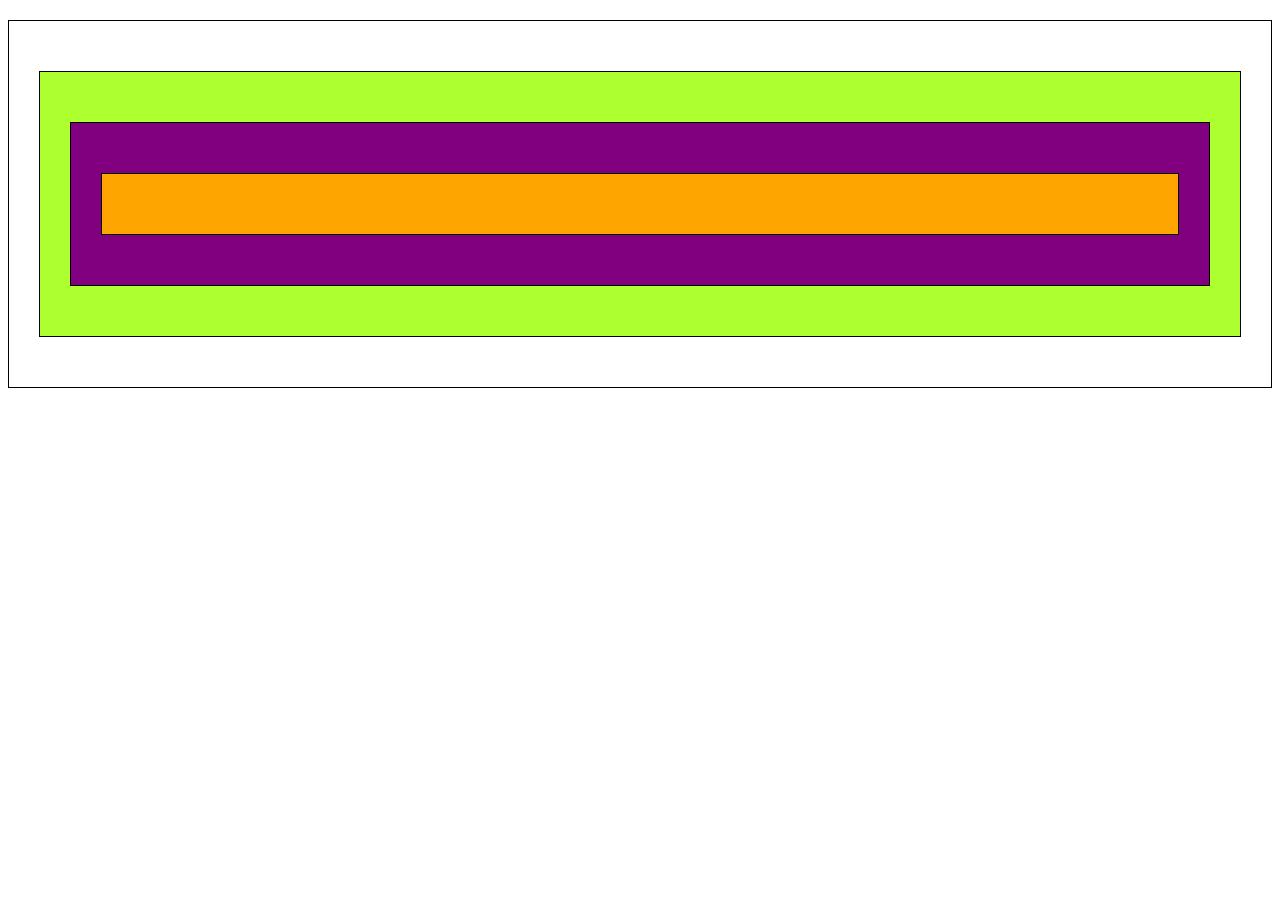
<file: pages/positionnement1.html>
<!DOCTYPE html>
<html lang="fr">
<head>
    <meta charset="UTF-8">
    <meta http-equiv="X-UA-Compatible" content="IE=edge">
    <meta name="viewport" content="width=device-width, initial-scale=1.0">
    <title>Positionnement</title>
    <link rel="stylesheet" href="../assets/style/general1.css">
</head>
<body>
    <div id="R" class="a">
        <div id="R" class="b">
            <div id="R" class="c">
                <div id="R" class="d">
                </div>
            </div>
        </div>
    </div>
</body>
</html>
</file>
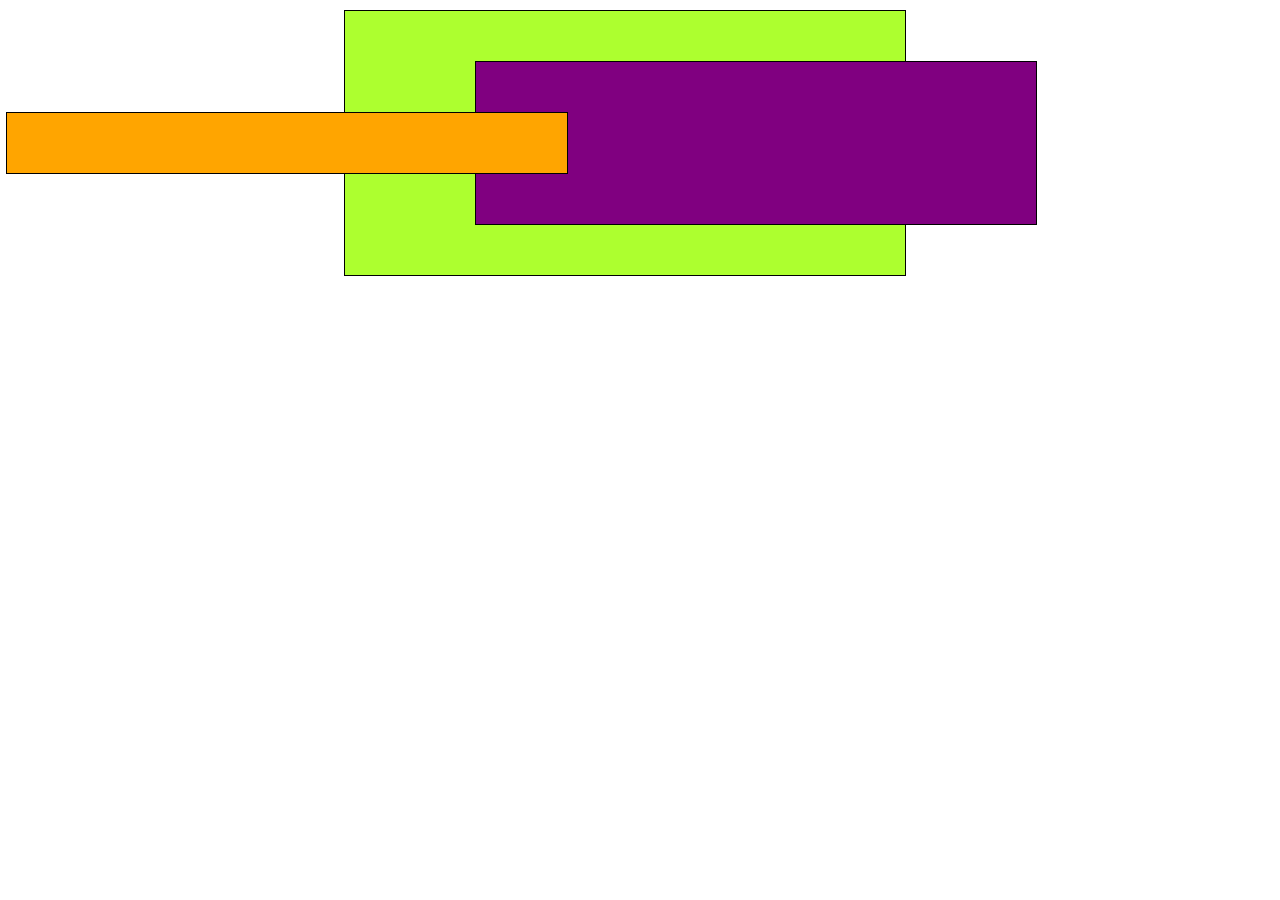
<file: pages/positionnement2.html>
<!DOCTYPE html>
<html lang="fr">
<head>
    <meta charset="UTF-8">
    <meta http-equiv="X-UA-Compatible" content="IE=edge">
    <meta name="viewport" content="width=device-width, initial-scale=1.0">
    <title>Positionnement2</title>
    <link rel="stylesheet" href="../assets/style/general2.css">
</head>
<body>
    <div id="R" class="b">
        <div id="R" class="c">
            <div id="R" class="d">
            </div>
        </div>
    </div>
</body>
</html>
</file>
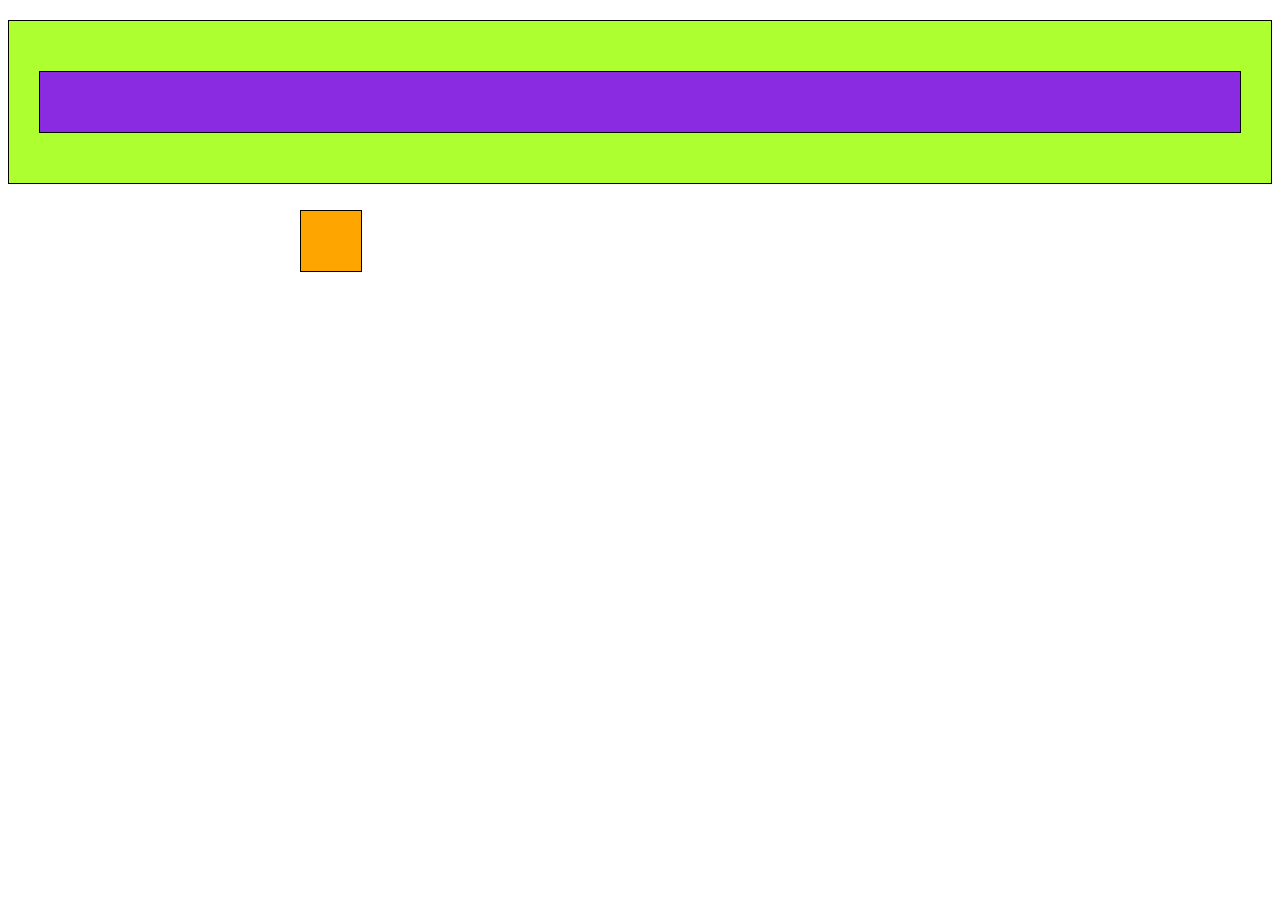
<file: pages/positionnement3.html>
<!DOCTYPE html>
<html lang="fr">
<head>
    <meta charset="UTF-8">
    <meta http-equiv="X-UA-Compatible" content="IE=edge">
    <meta name="viewport" content="width=device-width, initial-scale=1.0">
    <title>Positionnement3</title>
    <link rel="stylesheet" href="../assets/style/general3.css">
</head>
<body>
    <div id="R" class="b">
        <div id="R" class="c">
            <div id="R" class="d">
            </div>
        </div>
    </div>
</body>
</html>
</file>
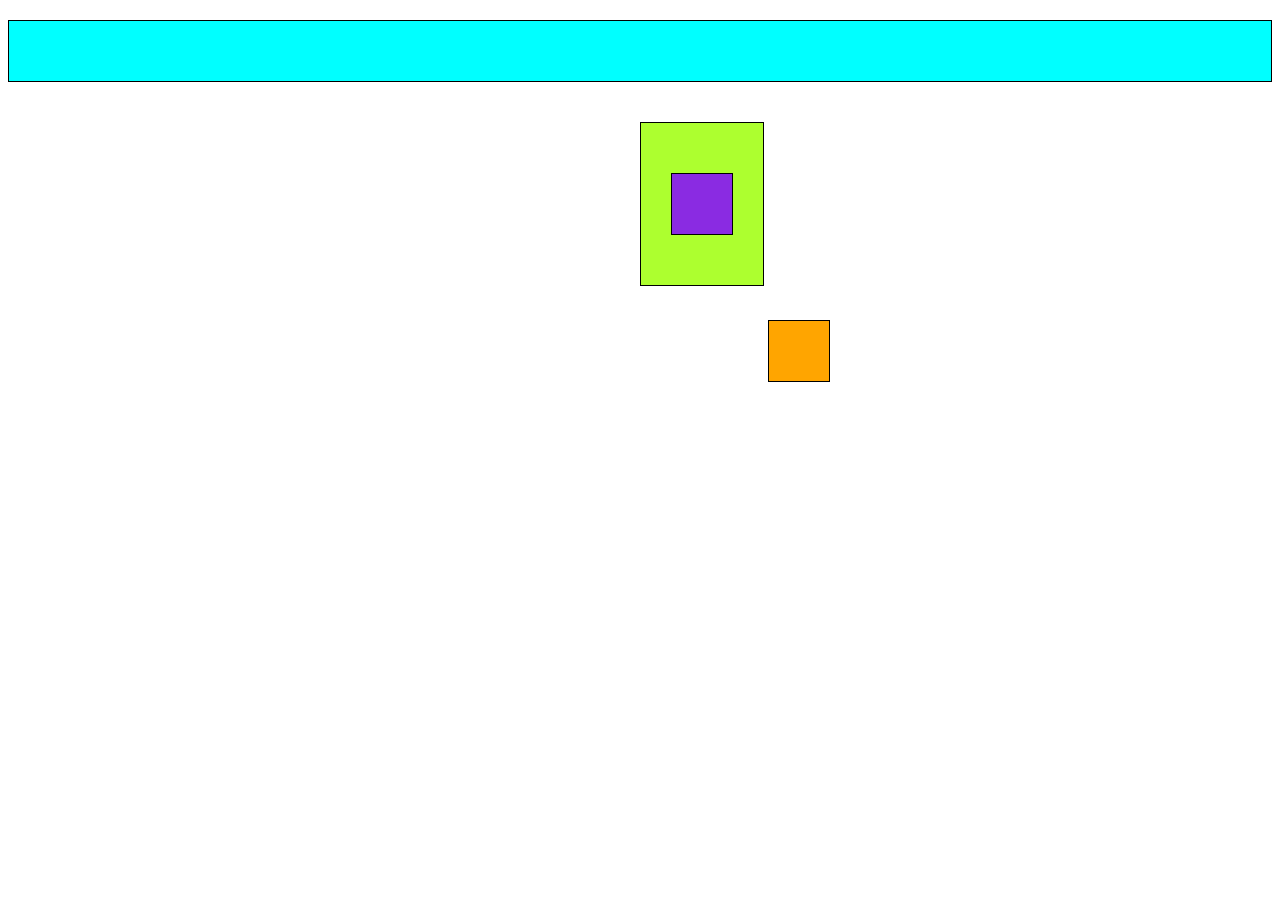
<file: pages/positionnement4.html>
<!DOCTYPE html>
<html lang="fr">
<head>
    <meta charset="UTF-8">
    <meta http-equiv="X-UA-Compatible" content="IE=edge">
    <meta name="viewport" content="width=device-width, initial-scale=1.0">
    <title>Positionnement4</title>
    <link rel="stylesheet" href="../assets/style/general4.css">
</head>
<body>
    <div id="R" class="a">
    </div>
        <div>
            <div id="R" class="b">
                <div id="R" class="c">
                </div>
            </div>
        </div>
    <div id="R" class="d">
    </div>
</body>
</html>
</file>
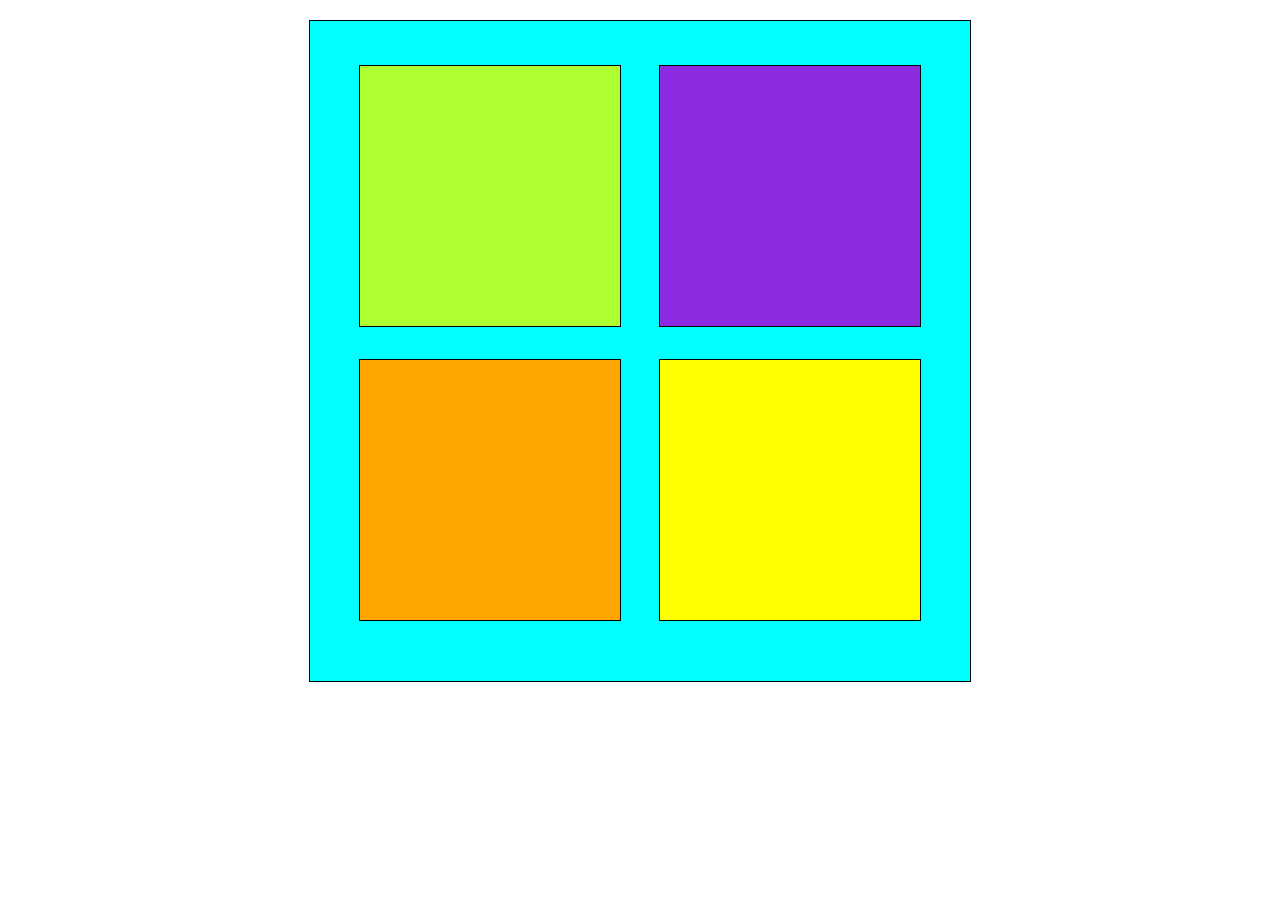
<file: pages/positionnement5-2.html>
<!DOCTYPE html>
<html lang="fr">
<head>
    <meta charset="UTF-8">
    <meta http-equiv="X-UA-Compatible" content="IE=edge">
    <meta name="viewport" content="width=device-width, initial-scale=1.0">
    <title>Positionnement5-2</title>
    <link rel="stylesheet" href="../assets/style/general5-2.css">
</head>
<body>
    <div id="R" class="a">
            <div id="R" class="b">
            </div>
            <div id="R" class="c">
            </div>
            <div id="R" class="d">
            </div>            
            <div id="R" class="e">
            </div>
    </div>
</body>
</html>
</file>
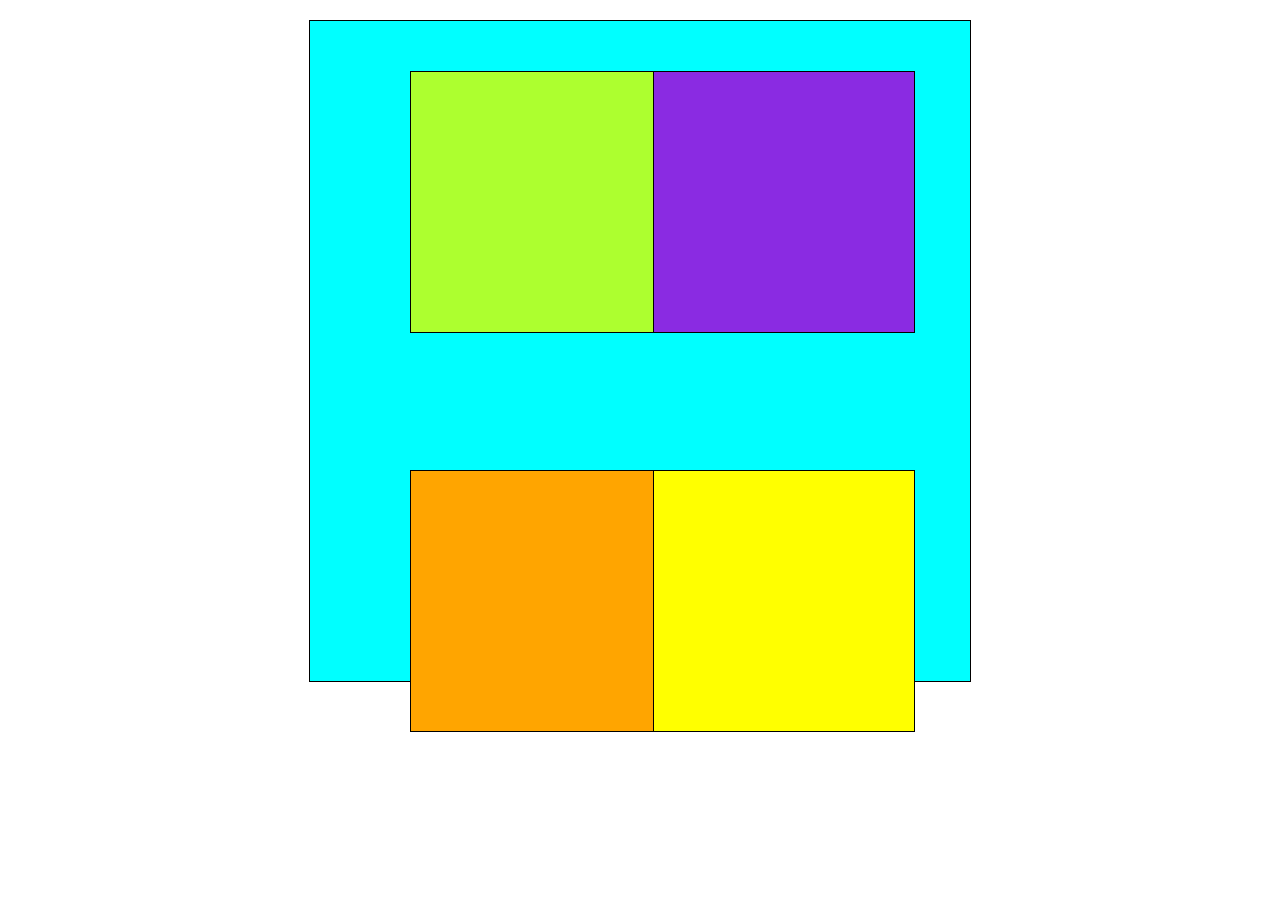
<file: pages/positionnement5.html>
<!DOCTYPE html>
<html lang="fr">
<head>
    <meta charset="UTF-8">
    <meta http-equiv="X-UA-Compatible" content="IE=edge">
    <meta name="viewport" content="width=device-width, initial-scale=1.0">
    <title>Positionnement5</title>
    <link rel="stylesheet" href="../assets/style/general5.css">
</head>
<body>
    <div id="R" class="a">
            <div id="R" class="b">
            </div>
            <div id="R" class="c">
            </div>
            <div id="R" class="d">
            </div>            
            <div id="R" class="e">
            </div>
    </div>
</body>
</html>
</file>
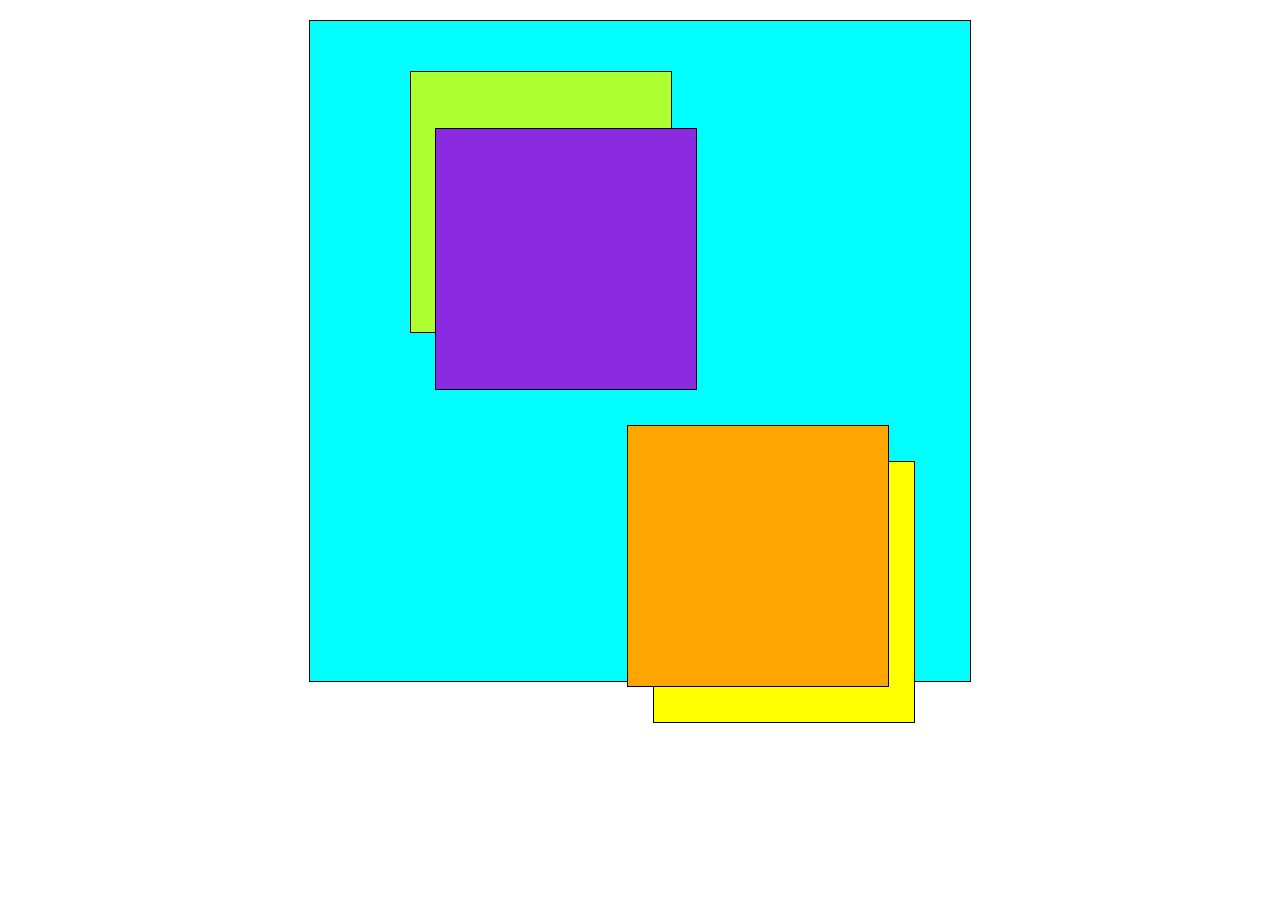
<file: pages/positionnement6.html>
<!DOCTYPE html>
<html lang="fr">
<head>
    <meta charset="UTF-8">
    <meta http-equiv="X-UA-Compatible" content="IE=edge">
    <meta name="viewport" content="width=device-width, initial-scale=1.0">
    <title>Positionnement6</title>
    <link rel="stylesheet" href="../assets/style/general6.css">
</head>
<body>
    <div id="R" class="a">
            <div id="R" class="b">
            </div>
            <div id="R" class="c">
            </div>
            <div id="R" class="d">
            </div>            
            <div id="R" class="e">
            </div>
    </div>
</body>
</html>
</file>
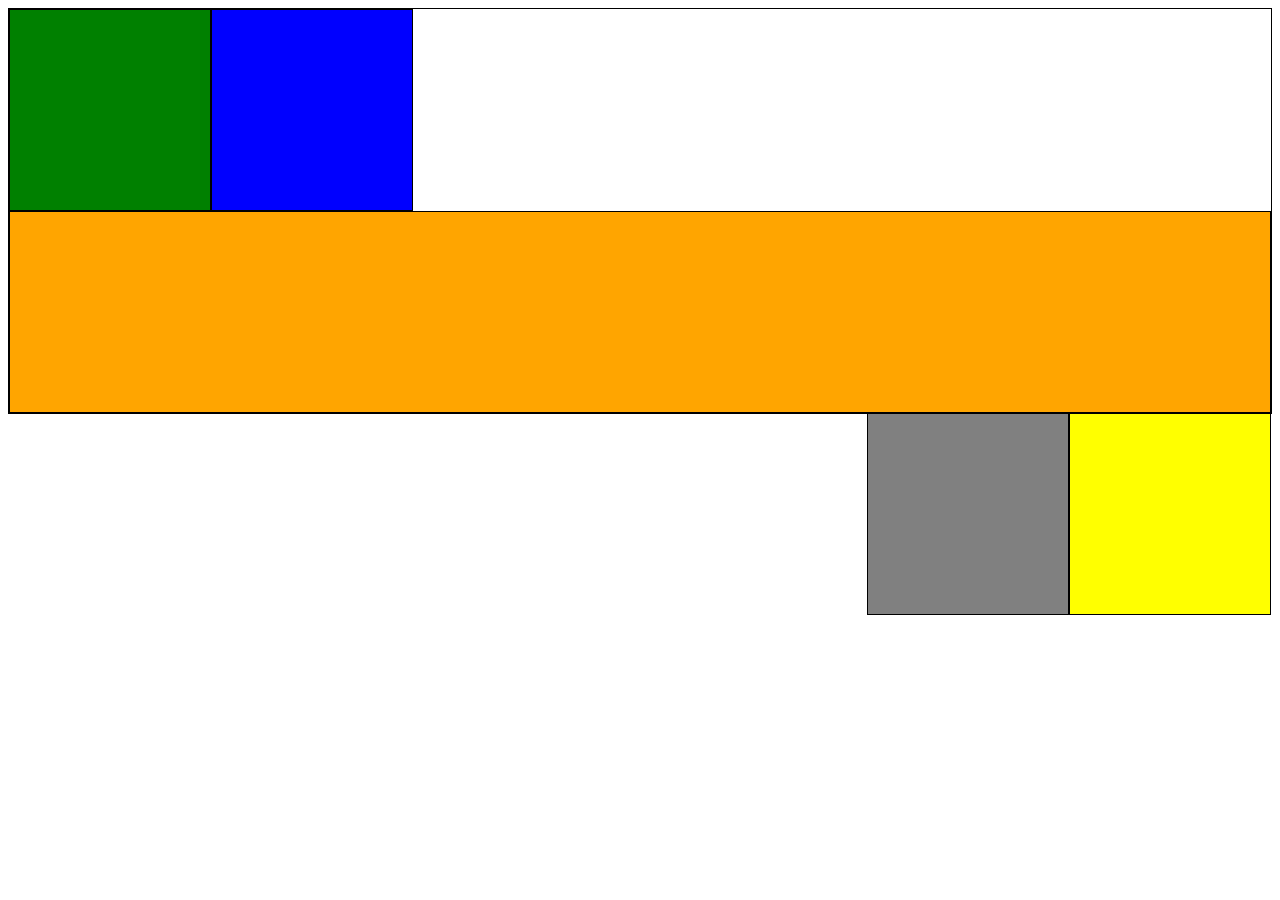
<file: pages/positionnement7.html>
<!DOCTYPE html>
<html lang="fr">
<head>
    <meta charset="UTF-8">
    <meta http-equiv="X-UA-Compatible" content="IE=edge">
    <meta name="viewport" content="width=device-width, initial-scale=1.0">
    <title>Positionnement7</title>
    <link rel="stylesheet" href="../assets/style/general7.css">
</head>
<body>
    <div id="R" class="t">
        <div>  
            <div id="R" class="a"></div>
            <div id="R" class="b"></div>
        </div> 
        <div id="R" class="c"></div>
        <div>
            <div id="R" class="d"></div>   

            <div id="R" class="e"></div>
        </div>
    </div>
</body>
</html>
</file>
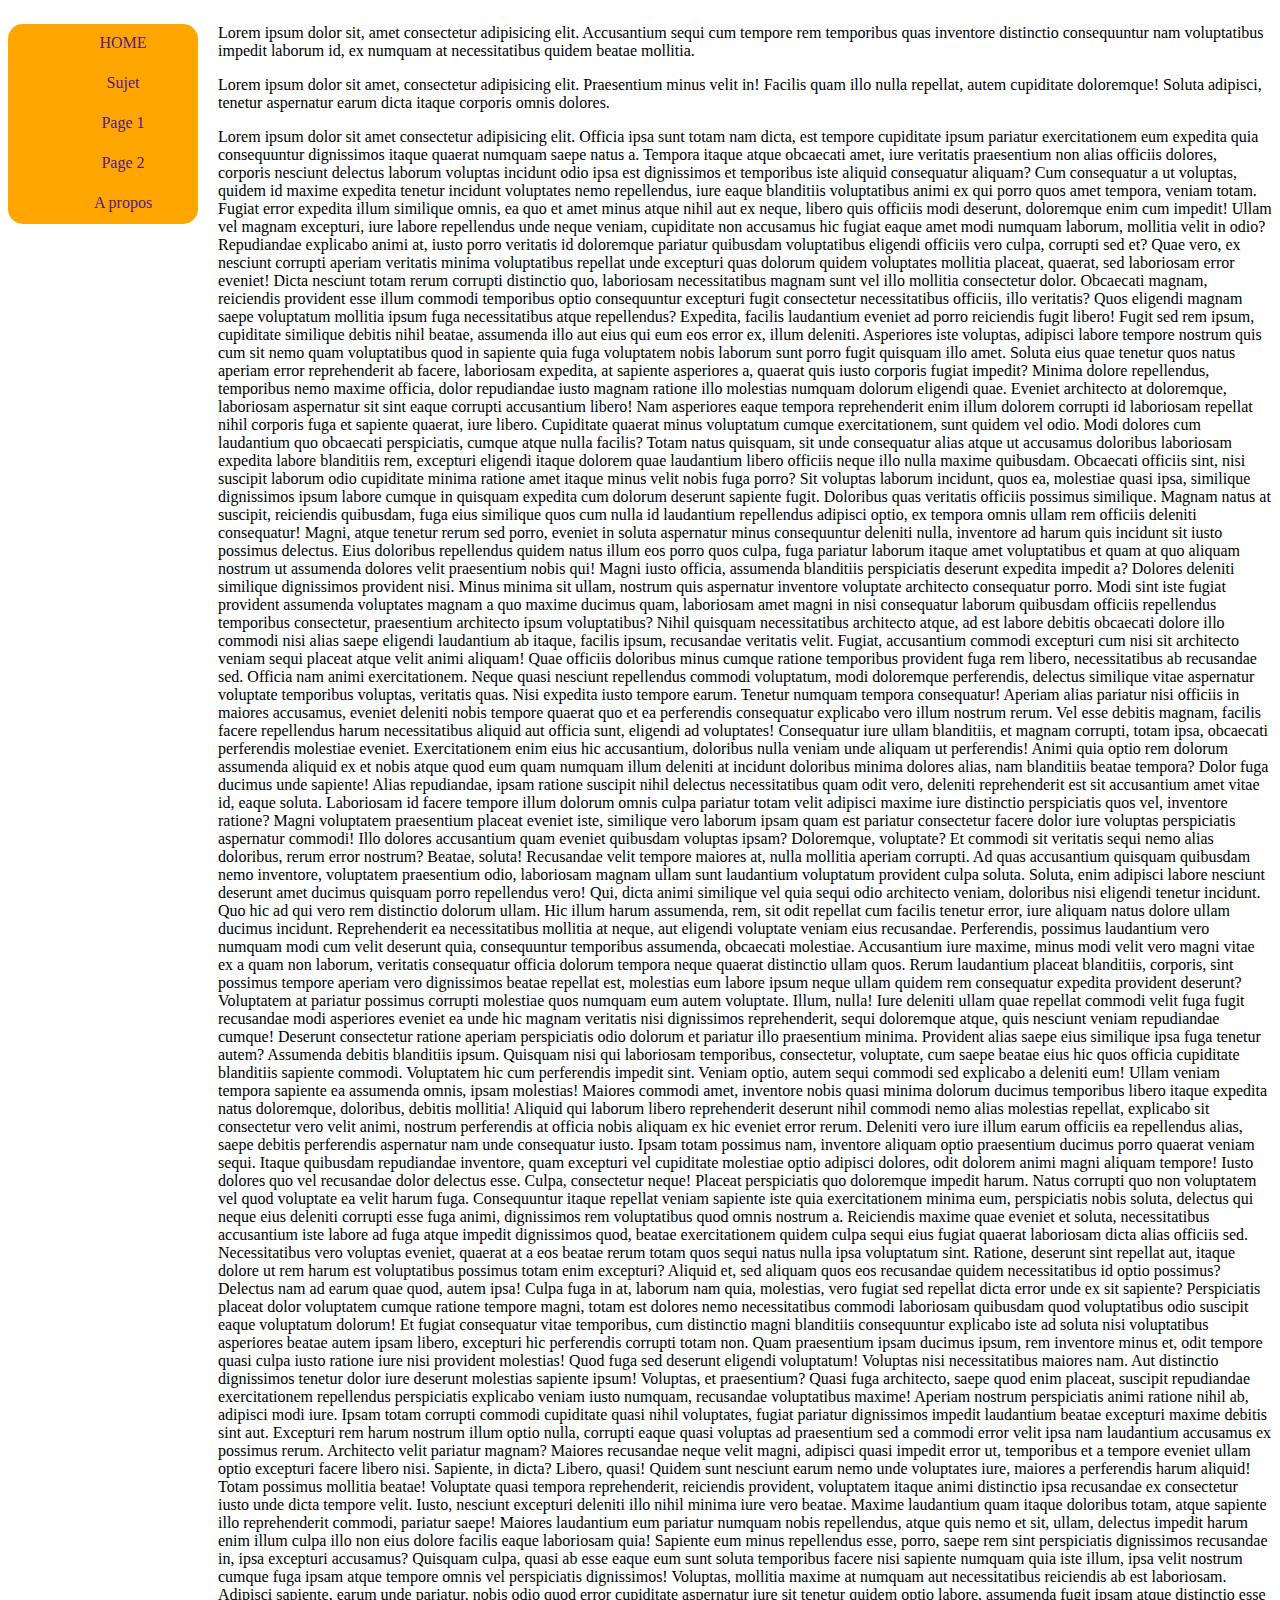
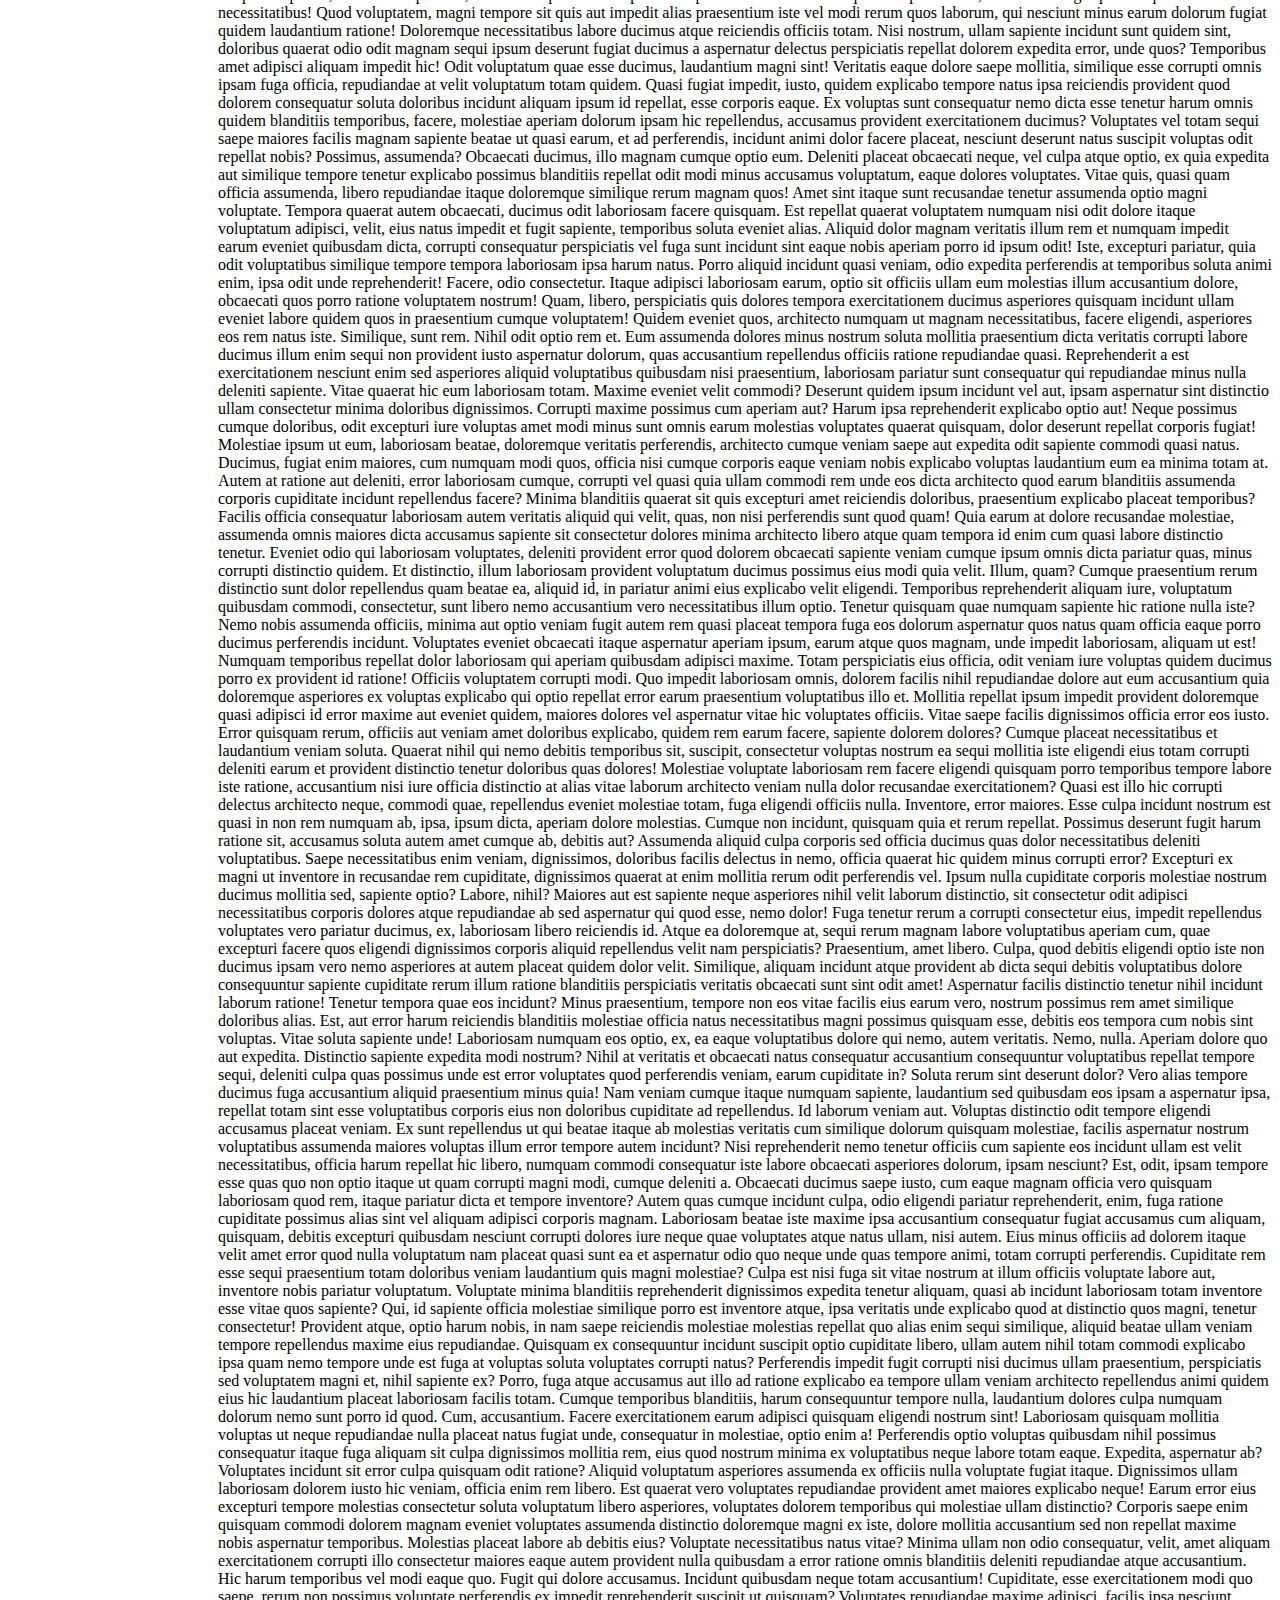
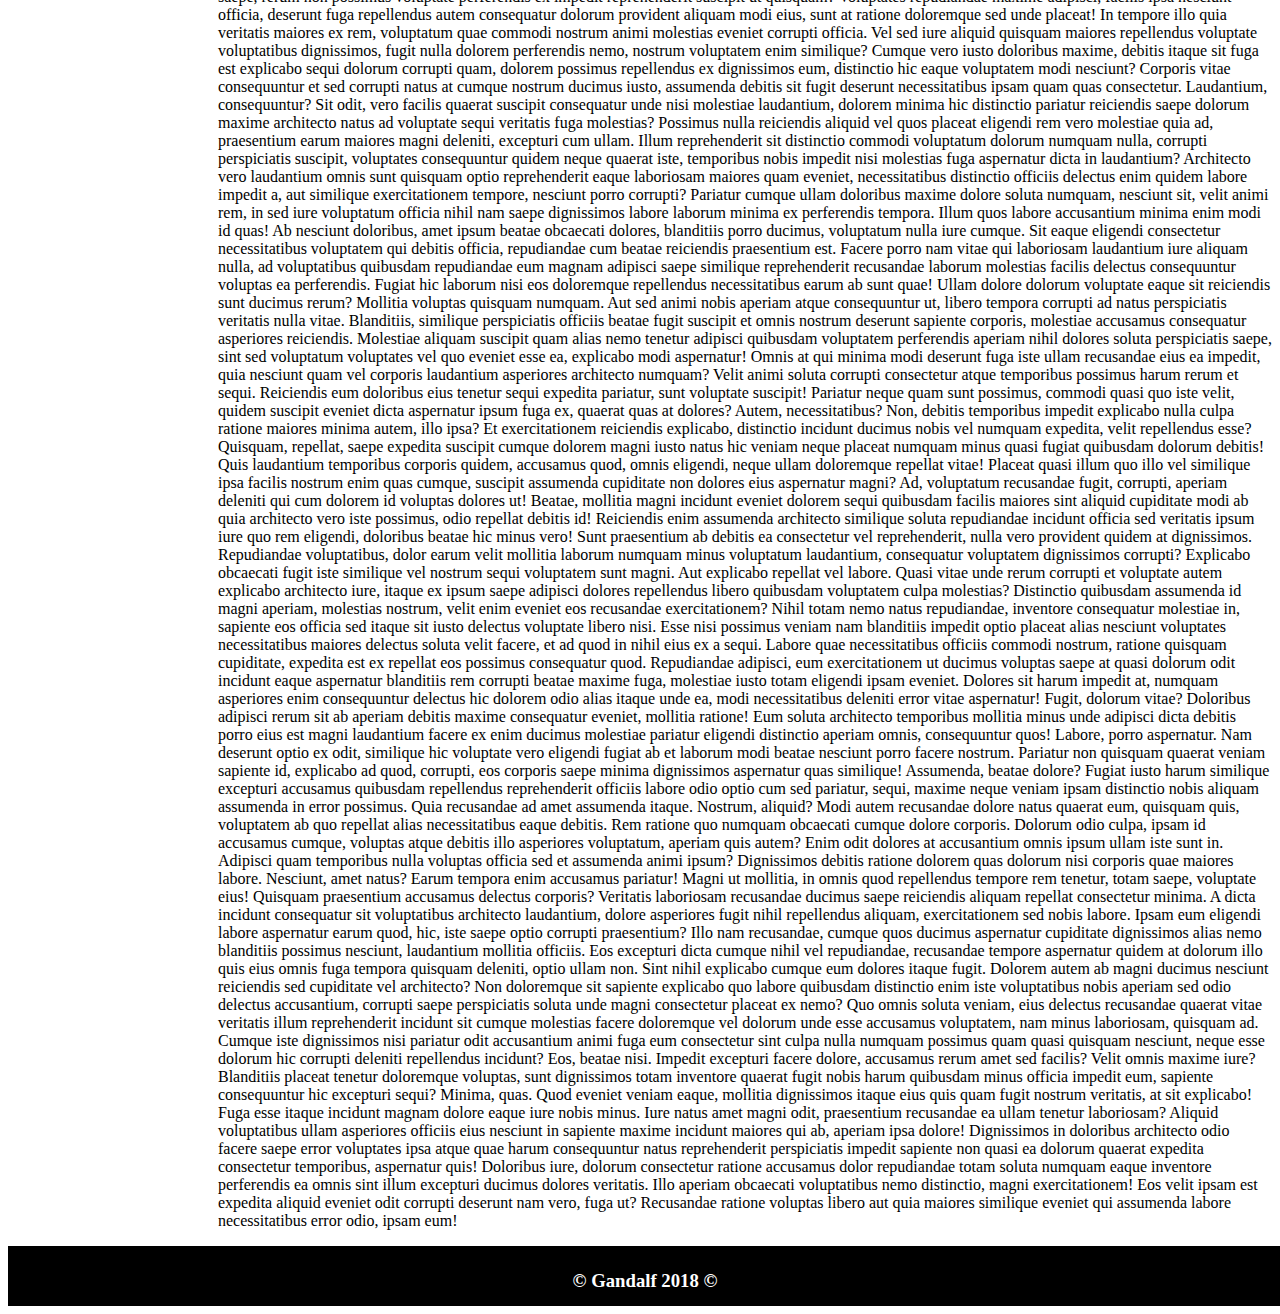
<file: pages/positionnement8.html>
<!DOCTYPE html>
<html lang="fr">
<head>
    <meta charset="UTF-8">
    <meta http-equiv="X-UA-Compatible" content="IE=edge">
    <meta name="viewport" content="width=device-width, initial-scale=1.0">
    <title>Document</title>
    <link rel="stylesheet" href="../assets/style/general8.css">
</head>
<body>
    <section class="container">
            <nav>
                <ul>
                    
                    <li><a href=""> HOME </a></li>
                    <li><a href=""> Sujet </a></li>
                    <li><a href=""> Page 1 </a></li>
                    <li><a href=""> Page 2 </a></li>
                    <li><a href=""> A propos </a></li>
                    
                </ul>
            </nav>
            <div class="para">
            <p>
               Lorem ipsum dolor sit, amet consectetur adipisicing elit. Accusantium sequi cum tempore rem temporibus quas inventore distinctio consequuntur nam voluptatibus impedit laborum id, ex numquam at necessitatibus quidem beatae mollitia.
            </p>
            <p>Lorem ipsum dolor sit amet, consectetur adipisicing elit. Praesentium minus velit in! Facilis quam illo nulla repellat, autem cupiditate doloremque! Soluta adipisci, tenetur aspernatur earum dicta itaque corporis omnis dolores.</p>
            <p>Lorem ipsum dolor sit amet consectetur adipisicing elit. Officia ipsa sunt totam nam dicta, est tempore cupiditate ipsum pariatur exercitationem eum expedita quia consequuntur dignissimos itaque quaerat numquam saepe natus a. Tempora itaque atque obcaecati amet, iure veritatis praesentium non alias officiis dolores, corporis nesciunt delectus laborum voluptas incidunt odio ipsa est dignissimos et temporibus iste aliquid consequatur aliquam? Cum consequatur a ut voluptas, quidem id maxime expedita tenetur incidunt voluptates nemo repellendus, iure eaque blanditiis voluptatibus animi ex qui porro quos amet tempora, veniam totam. Fugiat error expedita illum similique omnis, ea quo et amet minus atque nihil aut ex neque, libero quis officiis modi deserunt, doloremque enim cum impedit! Ullam vel magnam excepturi, iure labore repellendus unde neque veniam, cupiditate non accusamus hic fugiat eaque amet modi numquam laborum, mollitia velit in odio? Repudiandae explicabo animi at, iusto porro veritatis id doloremque pariatur quibusdam voluptatibus eligendi officiis vero culpa, corrupti sed et? Quae vero, ex nesciunt corrupti aperiam veritatis minima voluptatibus repellat unde excepturi quas dolorum quidem voluptates mollitia placeat, quaerat, sed laboriosam error eveniet! Dicta nesciunt totam rerum corrupti distinctio quo, laboriosam necessitatibus magnam sunt vel illo mollitia consectetur dolor. Obcaecati magnam, reiciendis provident esse illum commodi temporibus optio consequuntur excepturi fugit consectetur necessitatibus officiis, illo veritatis? Quos eligendi magnam saepe voluptatum mollitia ipsum fuga necessitatibus atque repellendus? Expedita, facilis laudantium eveniet ad porro reiciendis fugit libero! Fugit sed rem ipsum, cupiditate similique debitis nihil beatae, assumenda illo aut eius qui eum eos error ex, illum deleniti. Asperiores iste voluptas, adipisci labore tempore nostrum quis cum sit nemo quam voluptatibus quod in sapiente quia fuga voluptatem nobis laborum sunt porro fugit quisquam illo amet. Soluta eius quae tenetur quos natus aperiam error reprehenderit ab facere, laboriosam expedita, at sapiente asperiores a, quaerat quis iusto corporis fugiat impedit? Minima dolore repellendus, temporibus nemo maxime officia, dolor repudiandae iusto magnam ratione illo molestias numquam dolorum eligendi quae. Eveniet architecto at doloremque, laboriosam aspernatur sit sint eaque corrupti accusantium libero! Nam asperiores eaque tempora reprehenderit enim illum dolorem corrupti id laboriosam repellat nihil corporis fuga et sapiente quaerat, iure libero. Cupiditate quaerat minus voluptatum cumque exercitationem, sunt quidem vel odio. Modi dolores cum laudantium quo obcaecati perspiciatis, cumque atque nulla facilis? Totam natus quisquam, sit unde consequatur alias atque ut accusamus doloribus laboriosam expedita labore blanditiis rem, excepturi eligendi itaque dolorem quae laudantium libero officiis neque illo nulla maxime quibusdam. Obcaecati officiis sint, nisi suscipit laborum odio cupiditate minima ratione amet itaque minus velit nobis fuga porro? Sit voluptas laborum incidunt, quos ea, molestiae quasi ipsa, similique dignissimos ipsum labore cumque in quisquam expedita cum dolorum deserunt sapiente fugit. Doloribus quas veritatis officiis possimus similique. Magnam natus at suscipit, reiciendis quibusdam, fuga eius similique quos cum nulla id laudantium repellendus adipisci optio, ex tempora omnis ullam rem officiis deleniti consequatur! Magni, atque tenetur rerum sed porro, eveniet in soluta aspernatur minus consequuntur deleniti nulla, inventore ad harum quis incidunt sit iusto possimus delectus. Eius doloribus repellendus quidem natus illum eos porro quos culpa, fuga pariatur laborum itaque amet voluptatibus et quam at quo aliquam nostrum ut assumenda dolores velit praesentium nobis qui! Magni iusto officia, assumenda blanditiis perspiciatis deserunt expedita impedit a? Dolores deleniti similique dignissimos provident nisi. Minus minima sit ullam, nostrum quis aspernatur inventore voluptate architecto consequatur porro. Modi sint iste fugiat provident assumenda voluptates magnam a quo maxime ducimus quam, laboriosam amet magni in nisi consequatur laborum quibusdam officiis repellendus temporibus consectetur, praesentium architecto ipsum voluptatibus? Nihil quisquam necessitatibus architecto atque, ad est labore debitis obcaecati dolore illo commodi nisi alias saepe eligendi laudantium ab itaque, facilis ipsum, recusandae veritatis velit. Fugiat, accusantium commodi excepturi cum nisi sit architecto veniam sequi placeat atque velit animi aliquam! Quae officiis doloribus minus cumque ratione temporibus provident fuga rem libero, necessitatibus ab recusandae sed. Officia nam animi exercitationem. Neque quasi nesciunt repellendus commodi voluptatum, modi doloremque perferendis, delectus similique vitae aspernatur voluptate temporibus voluptas, veritatis quas. Nisi expedita iusto tempore earum. Tenetur numquam tempora consequatur! Aperiam alias pariatur nisi officiis in maiores accusamus, eveniet deleniti nobis tempore quaerat quo et ea perferendis consequatur explicabo vero illum nostrum rerum. Vel esse debitis magnam, facilis facere repellendus harum necessitatibus aliquid aut officia sunt, eligendi ad voluptates! Consequatur iure ullam blanditiis, et magnam corrupti, totam ipsa, obcaecati perferendis molestiae eveniet. Exercitationem enim eius hic accusantium, doloribus nulla veniam unde aliquam ut perferendis! Animi quia optio rem dolorum assumenda aliquid ex et nobis atque quod eum quam numquam illum deleniti at incidunt doloribus minima dolores alias, nam blanditiis beatae tempora? Dolor fuga ducimus unde sapiente! Alias repudiandae, ipsam ratione suscipit nihil delectus necessitatibus quam odit vero, deleniti reprehenderit est sit accusantium amet vitae id, eaque soluta. Laboriosam id facere tempore illum dolorum omnis culpa pariatur totam velit adipisci maxime iure distinctio perspiciatis quos vel, inventore ratione? Magni voluptatem praesentium placeat eveniet iste, similique vero laborum ipsam quam est pariatur consectetur facere dolor iure voluptas perspiciatis aspernatur commodi! Illo dolores accusantium quam eveniet quibusdam voluptas ipsam? Doloremque, voluptate? Et commodi sit veritatis sequi nemo alias doloribus, rerum error nostrum? Beatae, soluta! Recusandae velit tempore maiores at, nulla mollitia aperiam corrupti. Ad quas accusantium quisquam quibusdam nemo inventore, voluptatem praesentium odio, laboriosam magnam ullam sunt laudantium voluptatum provident culpa soluta. Soluta, enim adipisci labore nesciunt deserunt amet ducimus quisquam porro repellendus vero! Qui, dicta animi similique vel quia sequi odio architecto veniam, doloribus nisi eligendi tenetur incidunt. Quo hic ad qui vero rem distinctio dolorum ullam. Hic illum harum assumenda, rem, sit odit repellat cum facilis tenetur error, iure aliquam natus dolore ullam ducimus incidunt. Reprehenderit ea necessitatibus mollitia at neque, aut eligendi voluptate veniam eius recusandae. Perferendis, possimus laudantium vero numquam modi cum velit deserunt quia, consequuntur temporibus assumenda, obcaecati molestiae. Accusantium iure maxime, minus modi velit vero magni vitae ex a quam non laborum, veritatis consequatur officia dolorum tempora neque quaerat distinctio ullam quos. Rerum laudantium placeat blanditiis, corporis, sint possimus tempore aperiam vero dignissimos beatae repellat est, molestias eum labore ipsum neque ullam quidem rem consequatur expedita provident deserunt? Voluptatem at pariatur possimus corrupti molestiae quos numquam eum autem voluptate. Illum, nulla! Iure deleniti ullam quae repellat commodi velit fuga fugit recusandae modi asperiores eveniet ea unde hic magnam veritatis nisi dignissimos reprehenderit, sequi doloremque atque, quis nesciunt veniam repudiandae cumque! Deserunt consectetur ratione aperiam perspiciatis odio dolorum et pariatur illo praesentium minima. Provident alias saepe eius similique ipsa fuga tenetur autem? Assumenda debitis blanditiis ipsum. Quisquam nisi qui laboriosam temporibus, consectetur, voluptate, cum saepe beatae eius hic quos officia cupiditate blanditiis sapiente commodi. Voluptatem hic cum perferendis impedit sint. Veniam optio, autem sequi commodi sed explicabo a deleniti eum! Ullam veniam tempora sapiente ea assumenda omnis, ipsam molestias! Maiores commodi amet, inventore nobis quasi minima dolorum ducimus temporibus libero itaque expedita natus doloremque, doloribus, debitis mollitia! Aliquid qui laborum libero reprehenderit deserunt nihil commodi nemo alias molestias repellat, explicabo sit consectetur vero velit animi, nostrum perferendis at officia nobis aliquam ex hic eveniet error rerum. Deleniti vero iure illum earum officiis ea repellendus alias, saepe debitis perferendis aspernatur nam unde consequatur iusto. Ipsam totam possimus nam, inventore aliquam optio praesentium ducimus porro quaerat veniam sequi. Itaque quibusdam repudiandae inventore, quam excepturi vel cupiditate molestiae optio adipisci dolores, odit dolorem animi magni aliquam tempore! Iusto dolores quo vel recusandae dolor delectus esse. Culpa, consectetur neque! Placeat perspiciatis quo doloremque impedit harum. Natus corrupti quo non voluptatem vel quod voluptate ea velit harum fuga. Consequuntur itaque repellat veniam sapiente iste quia exercitationem minima eum, perspiciatis nobis soluta, delectus qui neque eius deleniti corrupti esse fuga animi, dignissimos rem voluptatibus quod omnis nostrum a. Reiciendis maxime quae eveniet et soluta, necessitatibus accusantium iste labore ad fuga atque impedit dignissimos quod, beatae exercitationem quidem culpa sequi eius fugiat quaerat laboriosam dicta alias officiis sed. Necessitatibus vero voluptas eveniet, quaerat at a eos beatae rerum totam quos sequi natus nulla ipsa voluptatum sint. Ratione, deserunt sint repellat aut, itaque dolore ut rem harum est voluptatibus possimus totam enim excepturi? Aliquid et, sed aliquam quos eos recusandae quidem necessitatibus id optio possimus? Delectus nam ad earum quae quod, autem ipsa! Culpa fuga in at, laborum nam quia, molestias, vero fugiat sed repellat dicta error unde ex sit sapiente? Perspiciatis placeat dolor voluptatem cumque ratione tempore magni, totam est dolores nemo necessitatibus commodi laboriosam quibusdam quod voluptatibus odio suscipit eaque voluptatum dolorum! Et fugiat consequatur vitae temporibus, cum distinctio magni blanditiis consequuntur explicabo iste ad soluta nisi voluptatibus asperiores beatae autem ipsam libero, excepturi hic perferendis corrupti totam non. Quam praesentium ipsam ducimus ipsum, rem inventore minus et, odit tempore quasi culpa iusto ratione iure nisi provident molestias! Quod fuga sed deserunt eligendi voluptatum! Voluptas nisi necessitatibus maiores nam. Aut distinctio dignissimos tenetur dolor iure deserunt molestias sapiente ipsum! Voluptas, et praesentium? Quasi fuga architecto, saepe quod enim placeat, suscipit repudiandae exercitationem repellendus perspiciatis explicabo veniam iusto numquam, recusandae voluptatibus maxime! Aperiam nostrum perspiciatis animi ratione nihil ab, adipisci modi iure. Ipsam totam corrupti commodi cupiditate quasi nihil voluptates, fugiat pariatur dignissimos impedit laudantium beatae excepturi maxime debitis sint aut. Excepturi rem harum nostrum illum optio nulla, corrupti eaque quasi voluptas ad praesentium sed a commodi error velit ipsa nam laudantium accusamus ex possimus rerum. Architecto velit pariatur magnam? Maiores recusandae neque velit magni, adipisci quasi impedit error ut, temporibus et a tempore eveniet ullam optio excepturi facere libero nisi. Sapiente, in dicta? Libero, quasi! Quidem sunt nesciunt earum nemo unde voluptates iure, maiores a perferendis harum aliquid! Totam possimus mollitia beatae! Voluptate quasi tempora reprehenderit, reiciendis provident, voluptatem itaque animi distinctio ipsa recusandae ex consectetur iusto unde dicta tempore velit. Iusto, nesciunt excepturi deleniti illo nihil minima iure vero beatae. Maxime laudantium quam itaque doloribus totam, atque sapiente illo reprehenderit commodi, pariatur saepe! Maiores laudantium eum pariatur numquam nobis repellendus, atque quis nemo et sit, ullam, delectus impedit harum enim illum culpa illo non eius dolore facilis eaque laboriosam quia! Sapiente eum minus repellendus esse, porro, saepe rem sint perspiciatis dignissimos recusandae in, ipsa excepturi accusamus? Quisquam culpa, quasi ab esse eaque eum sunt soluta temporibus facere nisi sapiente numquam quia iste illum, ipsa velit nostrum cumque fuga ipsam atque tempore omnis vel perspiciatis dignissimos! Voluptas, mollitia maxime at numquam aut necessitatibus reiciendis ab est laboriosam. Adipisci sapiente, earum unde pariatur, nobis odio quod error cupiditate aspernatur iure sit tenetur quidem optio labore, assumenda fugit ipsam atque distinctio esse necessitatibus! Quod voluptatem, magni tempore sit quis aut impedit alias praesentium iste vel modi rerum quos laborum, qui nesciunt minus earum dolorum fugiat quidem laudantium ratione! Doloremque necessitatibus labore ducimus atque reiciendis officiis totam. Nisi nostrum, ullam sapiente incidunt sunt quidem sint, doloribus quaerat odio odit magnam sequi ipsum deserunt fugiat ducimus a aspernatur delectus perspiciatis repellat dolorem expedita error, unde quos? Temporibus amet adipisci aliquam impedit hic! Odit voluptatum quae esse ducimus, laudantium magni sint! Veritatis eaque dolore saepe mollitia, similique esse corrupti omnis ipsam fuga officia, repudiandae at velit voluptatum totam quidem. Quasi fugiat impedit, iusto, quidem explicabo tempore natus ipsa reiciendis provident quod dolorem consequatur soluta doloribus incidunt aliquam ipsum id repellat, esse corporis eaque. Ex voluptas sunt consequatur nemo dicta esse tenetur harum omnis quidem blanditiis temporibus, facere, molestiae aperiam dolorum ipsam hic repellendus, accusamus provident exercitationem ducimus? Voluptates vel totam sequi saepe maiores facilis magnam sapiente beatae ut quasi earum, et ad perferendis, incidunt animi dolor facere placeat, nesciunt deserunt natus suscipit voluptas odit repellat nobis? Possimus, assumenda? Obcaecati ducimus, illo magnam cumque optio eum. Deleniti placeat obcaecati neque, vel culpa atque optio, ex quia expedita aut similique tempore tenetur explicabo possimus blanditiis repellat odit modi minus accusamus voluptatum, eaque dolores voluptates. Vitae quis, quasi quam officia assumenda, libero repudiandae itaque doloremque similique rerum magnam quos! Amet sint itaque sunt recusandae tenetur assumenda optio magni voluptate. Tempora quaerat autem obcaecati, ducimus odit laboriosam facere quisquam. Est repellat quaerat voluptatem numquam nisi odit dolore itaque voluptatum adipisci, velit, eius natus impedit et fugit sapiente, temporibus soluta eveniet alias. Aliquid dolor magnam veritatis illum rem et numquam impedit earum eveniet quibusdam dicta, corrupti consequatur perspiciatis vel fuga sunt incidunt sint eaque nobis aperiam porro id ipsum odit! Iste, excepturi pariatur, quia odit voluptatibus similique tempore tempora laboriosam ipsa harum natus. Porro aliquid incidunt quasi veniam, odio expedita perferendis at temporibus soluta animi enim, ipsa odit unde reprehenderit! Facere, odio consectetur. Itaque adipisci laboriosam earum, optio sit officiis ullam eum molestias illum accusantium dolore, obcaecati quos porro ratione voluptatem nostrum! Quam, libero, perspiciatis quis dolores tempora exercitationem ducimus asperiores quisquam incidunt ullam eveniet labore quidem quos in praesentium cumque voluptatem! Quidem eveniet quos, architecto numquam ut magnam necessitatibus, facere eligendi, asperiores eos rem natus iste. Similique, sunt rem. Nihil odit optio rem et. Eum assumenda dolores minus nostrum soluta mollitia praesentium dicta veritatis corrupti labore ducimus illum enim sequi non provident iusto aspernatur dolorum, quas accusantium repellendus officiis ratione repudiandae quasi. Reprehenderit a est exercitationem nesciunt enim sed asperiores aliquid voluptatibus quibusdam nisi praesentium, laboriosam pariatur sunt consequatur qui repudiandae minus nulla deleniti sapiente. Vitae quaerat hic eum laboriosam totam. Maxime eveniet velit commodi? Deserunt quidem ipsum incidunt vel aut, ipsam aspernatur sint distinctio ullam consectetur minima doloribus dignissimos. Corrupti maxime possimus cum aperiam aut? Harum ipsa reprehenderit explicabo optio aut! Neque possimus cumque doloribus, odit excepturi iure voluptas amet modi minus sunt omnis earum molestias voluptates quaerat quisquam, dolor deserunt repellat corporis fugiat! Molestiae ipsum ut eum, laboriosam beatae, doloremque veritatis perferendis, architecto cumque veniam saepe aut expedita odit sapiente commodi quasi natus. Ducimus, fugiat enim maiores, cum numquam modi quos, officia nisi cumque corporis eaque veniam nobis explicabo voluptas laudantium eum ea minima totam at. Autem at ratione aut deleniti, error laboriosam cumque, corrupti vel quasi quia ullam commodi rem unde eos dicta architecto quod earum blanditiis assumenda corporis cupiditate incidunt repellendus facere? Minima blanditiis quaerat sit quis excepturi amet reiciendis doloribus, praesentium explicabo placeat temporibus? Facilis officia consequatur laboriosam autem veritatis aliquid qui velit, quas, non nisi perferendis sunt quod quam! Quia earum at dolore recusandae molestiae, assumenda omnis maiores dicta accusamus sapiente sit consectetur dolores minima architecto libero atque quam tempora id enim cum quasi labore distinctio tenetur. Eveniet odio qui laboriosam voluptates, deleniti provident error quod dolorem obcaecati sapiente veniam cumque ipsum omnis dicta pariatur quas, minus corrupti distinctio quidem. Et distinctio, illum laboriosam provident voluptatum ducimus possimus eius modi quia velit. Illum, quam? Cumque praesentium rerum distinctio sunt dolor repellendus quam beatae ea, aliquid id, in pariatur animi eius explicabo velit eligendi. Temporibus reprehenderit aliquam iure, voluptatum quibusdam commodi, consectetur, sunt libero nemo accusantium vero necessitatibus illum optio. Tenetur quisquam quae numquam sapiente hic ratione nulla iste? Nemo nobis assumenda officiis, minima aut optio veniam fugit autem rem quasi placeat tempora fuga eos dolorum aspernatur quos natus quam officia eaque porro ducimus perferendis incidunt. Voluptates eveniet obcaecati itaque aspernatur aperiam ipsum, earum atque quos magnam, unde impedit laboriosam, aliquam ut est! Numquam temporibus repellat dolor laboriosam qui aperiam quibusdam adipisci maxime. Totam perspiciatis eius officia, odit veniam iure voluptas quidem ducimus porro ex provident id ratione! Officiis voluptatem corrupti modi. Quo impedit laboriosam omnis, dolorem facilis nihil repudiandae dolore aut eum accusantium quia doloremque asperiores ex voluptas explicabo qui optio repellat error earum praesentium voluptatibus illo et. Mollitia repellat ipsum impedit provident doloremque quasi adipisci id error maxime aut eveniet quidem, maiores dolores vel aspernatur vitae hic voluptates officiis. Vitae saepe facilis dignissimos officia error eos iusto. Error quisquam rerum, officiis aut veniam amet doloribus explicabo, quidem rem earum facere, sapiente dolorem dolores? Cumque placeat necessitatibus et laudantium veniam soluta. Quaerat nihil qui nemo debitis temporibus sit, suscipit, consectetur voluptas nostrum ea sequi mollitia iste eligendi eius totam corrupti deleniti earum et provident distinctio tenetur doloribus quas dolores! Molestiae voluptate laboriosam rem facere eligendi quisquam porro temporibus tempore labore iste ratione, accusantium nisi iure officia distinctio at alias vitae laborum architecto veniam nulla dolor recusandae exercitationem? Quasi est illo hic corrupti delectus architecto neque, commodi quae, repellendus eveniet molestiae totam, fuga eligendi officiis nulla. Inventore, error maiores. Esse culpa incidunt nostrum est quasi in non rem numquam ab, ipsa, ipsum dicta, aperiam dolore molestias. Cumque non incidunt, quisquam quia et rerum repellat. Possimus deserunt fugit harum ratione sit, accusamus soluta autem amet cumque ab, debitis aut? Assumenda aliquid culpa corporis sed officia ducimus quas dolor necessitatibus deleniti voluptatibus. Saepe necessitatibus enim veniam, dignissimos, doloribus facilis delectus in nemo, officia quaerat hic quidem minus corrupti error? Excepturi ex magni ut inventore in recusandae rem cupiditate, dignissimos quaerat at enim mollitia rerum odit perferendis vel. Ipsum nulla cupiditate corporis molestiae nostrum ducimus mollitia sed, sapiente optio? Labore, nihil? Maiores aut est sapiente neque asperiores nihil velit laborum distinctio, sit consectetur odit adipisci necessitatibus corporis dolores atque repudiandae ab sed aspernatur qui quod esse, nemo dolor! Fuga tenetur rerum a corrupti consectetur eius, impedit repellendus voluptates vero pariatur ducimus, ex, laboriosam libero reiciendis id. Atque ea doloremque at, sequi rerum magnam labore voluptatibus aperiam cum, quae excepturi facere quos eligendi dignissimos corporis aliquid repellendus velit nam perspiciatis? Praesentium, amet libero. Culpa, quod debitis eligendi optio iste non ducimus ipsam vero nemo asperiores at autem placeat quidem dolor velit. Similique, aliquam incidunt atque provident ab dicta sequi debitis voluptatibus dolore consequuntur sapiente cupiditate rerum illum ratione blanditiis perspiciatis veritatis obcaecati sunt sint odit amet! Aspernatur facilis distinctio tenetur nihil incidunt laborum ratione! Tenetur tempora quae eos incidunt? Minus praesentium, tempore non eos vitae facilis eius earum vero, nostrum possimus rem amet similique doloribus alias. Est, aut error harum reiciendis blanditiis molestiae officia natus necessitatibus magni possimus quisquam esse, debitis eos tempora cum nobis sint voluptas. Vitae soluta sapiente unde! Laboriosam numquam eos optio, ex, ea eaque voluptatibus dolore qui nemo, autem veritatis. Nemo, nulla. Aperiam dolore quo aut expedita. Distinctio sapiente expedita modi nostrum? Nihil at veritatis et obcaecati natus consequatur accusantium consequuntur voluptatibus repellat tempore sequi, deleniti culpa quas possimus unde est error voluptates quod perferendis veniam, earum cupiditate in? Soluta rerum sint deserunt dolor? Vero alias tempore ducimus fuga accusantium aliquid praesentium minus quia! Nam veniam cumque itaque numquam sapiente, laudantium sed quibusdam eos ipsam a aspernatur ipsa, repellat totam sint esse voluptatibus corporis eius non doloribus cupiditate ad repellendus. Id laborum veniam aut. Voluptas distinctio odit tempore eligendi accusamus placeat veniam. Ex sunt repellendus ut qui beatae itaque ab molestias veritatis cum similique dolorum quisquam molestiae, facilis aspernatur nostrum voluptatibus assumenda maiores voluptas illum error tempore autem incidunt? Nisi reprehenderit nemo tenetur officiis cum sapiente eos incidunt ullam est velit necessitatibus, officia harum repellat hic libero, numquam commodi consequatur iste labore obcaecati asperiores dolorum, ipsam nesciunt? Est, odit, ipsam tempore esse quas quo non optio itaque ut quam corrupti magni modi, cumque deleniti a. Obcaecati ducimus saepe iusto, cum eaque magnam officia vero quisquam laboriosam quod rem, itaque pariatur dicta et tempore inventore? Autem quas cumque incidunt culpa, odio eligendi pariatur reprehenderit, enim, fuga ratione cupiditate possimus alias sint vel aliquam adipisci corporis magnam. Laboriosam beatae iste maxime ipsa accusantium consequatur fugiat accusamus cum aliquam, quisquam, debitis excepturi quibusdam nesciunt corrupti dolores iure neque quae voluptates atque natus ullam, nisi autem. Eius minus officiis ad dolorem itaque velit amet error quod nulla voluptatum nam placeat quasi sunt ea et aspernatur odio quo neque unde quas tempore animi, totam corrupti perferendis. Cupiditate rem esse sequi praesentium totam doloribus veniam laudantium quis magni molestiae? Culpa est nisi fuga sit vitae nostrum at illum officiis voluptate labore aut, inventore nobis pariatur voluptatum. Voluptate minima blanditiis reprehenderit dignissimos expedita tenetur aliquam, quasi ab incidunt laboriosam totam inventore esse vitae quos sapiente? Qui, id sapiente officia molestiae similique porro est inventore atque, ipsa veritatis unde explicabo quod at distinctio quos magni, tenetur consectetur! Provident atque, optio harum nobis, in nam saepe reiciendis molestiae molestias repellat quo alias enim sequi similique, aliquid beatae ullam veniam tempore repellendus maxime eius repudiandae. Quisquam ex consequuntur incidunt suscipit optio cupiditate libero, ullam autem nihil totam commodi explicabo ipsa quam nemo tempore unde est fuga at voluptas soluta voluptates corrupti natus? Perferendis impedit fugit corrupti nisi ducimus ullam praesentium, perspiciatis sed voluptatem magni et, nihil sapiente ex? Porro, fuga atque accusamus aut illo ad ratione explicabo ea tempore ullam veniam architecto repellendus animi quidem eius hic laudantium placeat laboriosam facilis totam. Cumque temporibus blanditiis, harum consequuntur tempore nulla, laudantium dolores culpa numquam dolorum nemo sunt porro id quod. Cum, accusantium. Facere exercitationem earum adipisci quisquam eligendi nostrum sint! Laboriosam quisquam mollitia voluptas ut neque repudiandae nulla placeat natus fugiat unde, consequatur in molestiae, optio enim a! Perferendis optio voluptas quibusdam nihil possimus consequatur itaque fuga aliquam sit culpa dignissimos mollitia rem, eius quod nostrum minima ex voluptatibus neque labore totam eaque. Expedita, aspernatur ab? Voluptates incidunt sit error culpa quisquam odit ratione? Aliquid voluptatum asperiores assumenda ex officiis nulla voluptate fugiat itaque. Dignissimos ullam laboriosam dolorem iusto hic veniam, officia enim rem libero. Est quaerat vero voluptates repudiandae provident amet maiores explicabo neque! Earum error eius excepturi tempore molestias consectetur soluta voluptatum libero asperiores, voluptates dolorem temporibus qui molestiae ullam distinctio? Corporis saepe enim quisquam commodi dolorem magnam eveniet voluptates assumenda distinctio doloremque magni ex iste, dolore mollitia accusantium sed non repellat maxime nobis aspernatur temporibus. Molestias placeat labore ab debitis eius? Voluptate necessitatibus natus vitae? Minima ullam non odio consequatur, velit, amet aliquam exercitationem corrupti illo consectetur maiores eaque autem provident nulla quibusdam a error ratione omnis blanditiis deleniti repudiandae atque accusantium. Hic harum temporibus vel modi eaque quo. Fugit qui dolore accusamus. Incidunt quibusdam neque totam accusantium! Cupiditate, esse exercitationem modi quo saepe, rerum non possimus voluptate perferendis ex impedit reprehenderit suscipit ut quisquam? Voluptates repudiandae maxime adipisci, facilis ipsa nesciunt officia, deserunt fuga repellendus autem consequatur dolorum provident aliquam modi eius, sunt at ratione doloremque sed unde placeat! In tempore illo quia veritatis maiores ex rem, voluptatum quae commodi nostrum animi molestias eveniet corrupti officia. Vel sed iure aliquid quisquam maiores repellendus voluptate voluptatibus dignissimos, fugit nulla dolorem perferendis nemo, nostrum voluptatem enim similique? Cumque vero iusto doloribus maxime, debitis itaque sit fuga est explicabo sequi dolorum corrupti quam, dolorem possimus repellendus ex dignissimos eum, distinctio hic eaque voluptatem modi nesciunt? Corporis vitae consequuntur et sed corrupti natus at cumque nostrum ducimus iusto, assumenda debitis sit fugit deserunt necessitatibus ipsam quam quas consectetur. Laudantium, consequuntur? Sit odit, vero facilis quaerat suscipit consequatur unde nisi molestiae laudantium, dolorem minima hic distinctio pariatur reiciendis saepe dolorum maxime architecto natus ad voluptate sequi veritatis fuga molestias? Possimus nulla reiciendis aliquid vel quos placeat eligendi rem vero molestiae quia ad, praesentium earum maiores magni deleniti, excepturi cum ullam. Illum reprehenderit sit distinctio commodi voluptatum dolorum numquam nulla, corrupti perspiciatis suscipit, voluptates consequuntur quidem neque quaerat iste, temporibus nobis impedit nisi molestias fuga aspernatur dicta in laudantium? Architecto vero laudantium omnis sunt quisquam optio reprehenderit eaque laboriosam maiores quam eveniet, necessitatibus distinctio officiis delectus enim quidem labore impedit a, aut similique exercitationem tempore, nesciunt porro corrupti? Pariatur cumque ullam doloribus maxime dolore soluta numquam, nesciunt sit, velit animi rem, in sed iure voluptatum officia nihil nam saepe dignissimos labore laborum minima ex perferendis tempora. Illum quos labore accusantium minima enim modi id quas! Ab nesciunt doloribus, amet ipsum beatae obcaecati dolores, blanditiis porro ducimus, voluptatum nulla iure cumque. Sit eaque eligendi consectetur necessitatibus voluptatem qui debitis officia, repudiandae cum beatae reiciendis praesentium est. Facere porro nam vitae qui laboriosam laudantium iure aliquam nulla, ad voluptatibus quibusdam repudiandae eum magnam adipisci saepe similique reprehenderit recusandae laborum molestias facilis delectus consequuntur voluptas ea perferendis. Fugiat hic laborum nisi eos doloremque repellendus necessitatibus earum ab sunt quae! Ullam dolore dolorum voluptate eaque sit reiciendis sunt ducimus rerum? Mollitia voluptas quisquam numquam. Aut sed animi nobis aperiam atque consequuntur ut, libero tempora corrupti ad natus perspiciatis veritatis nulla vitae. Blanditiis, similique perspiciatis officiis beatae fugit suscipit et omnis nostrum deserunt sapiente corporis, molestiae accusamus consequatur asperiores reiciendis. Molestiae aliquam suscipit quam alias nemo tenetur adipisci quibusdam voluptatem perferendis aperiam nihil dolores soluta perspiciatis saepe, sint sed voluptatum voluptates vel quo eveniet esse ea, explicabo modi aspernatur! Omnis at qui minima modi deserunt fuga iste ullam recusandae eius ea impedit, quia nesciunt quam vel corporis laudantium asperiores architecto numquam? Velit animi soluta corrupti consectetur atque temporibus possimus harum rerum et sequi. Reiciendis eum doloribus eius tenetur sequi expedita pariatur, sunt voluptate suscipit! Pariatur neque quam sunt possimus, commodi quasi quo iste velit, quidem suscipit eveniet dicta aspernatur ipsum fuga ex, quaerat quas at dolores? Autem, necessitatibus? Non, debitis temporibus impedit explicabo nulla culpa ratione maiores minima autem, illo ipsa? Et exercitationem reiciendis explicabo, distinctio incidunt ducimus nobis vel numquam expedita, velit repellendus esse? Quisquam, repellat, saepe expedita suscipit cumque dolorem magni iusto natus hic veniam neque placeat numquam minus quasi fugiat quibusdam dolorum debitis! Quis laudantium temporibus corporis quidem, accusamus quod, omnis eligendi, neque ullam doloremque repellat vitae! Placeat quasi illum quo illo vel similique ipsa facilis nostrum enim quas cumque, suscipit assumenda cupiditate non dolores eius aspernatur magni? Ad, voluptatum recusandae fugit, corrupti, aperiam deleniti qui cum dolorem id voluptas dolores ut! Beatae, mollitia magni incidunt eveniet dolorem sequi quibusdam facilis maiores sint aliquid cupiditate modi ab quia architecto vero iste possimus, odio repellat debitis id! Reiciendis enim assumenda architecto similique soluta repudiandae incidunt officia sed veritatis ipsum iure quo rem eligendi, doloribus beatae hic minus vero! Sunt praesentium ab debitis ea consectetur vel reprehenderit, nulla vero provident quidem at dignissimos. Repudiandae voluptatibus, dolor earum velit mollitia laborum numquam minus voluptatum laudantium, consequatur voluptatem dignissimos corrupti? Explicabo obcaecati fugit iste similique vel nostrum sequi voluptatem sunt magni. Aut explicabo repellat vel labore. Quasi vitae unde rerum corrupti et voluptate autem explicabo architecto iure, itaque ex ipsum saepe adipisci dolores repellendus libero quibusdam voluptatem culpa molestias? Distinctio quibusdam assumenda id magni aperiam, molestias nostrum, velit enim eveniet eos recusandae exercitationem? Nihil totam nemo natus repudiandae, inventore consequatur molestiae in, sapiente eos officia sed itaque sit iusto delectus voluptate libero nisi. Esse nisi possimus veniam nam blanditiis impedit optio placeat alias nesciunt voluptates necessitatibus maiores delectus soluta velit facere, et ad quod in nihil eius ex a sequi. Labore quae necessitatibus officiis commodi nostrum, ratione quisquam cupiditate, expedita est ex repellat eos possimus consequatur quod. Repudiandae adipisci, eum exercitationem ut ducimus voluptas saepe at quasi dolorum odit incidunt eaque aspernatur blanditiis rem corrupti beatae maxime fuga, molestiae iusto totam eligendi ipsam eveniet. Dolores sit harum impedit at, numquam asperiores enim consequuntur delectus hic dolorem odio alias itaque unde ea, modi necessitatibus deleniti error vitae aspernatur! Fugit, dolorum vitae? Doloribus adipisci rerum sit ab aperiam debitis maxime consequatur eveniet, mollitia ratione! Eum soluta architecto temporibus mollitia minus unde adipisci dicta debitis porro eius est magni laudantium facere ex enim ducimus molestiae pariatur eligendi distinctio aperiam omnis, consequuntur quos! Labore, porro aspernatur. Nam deserunt optio ex odit, similique hic voluptate vero eligendi fugiat ab et laborum modi beatae nesciunt porro facere nostrum. Pariatur non quisquam quaerat veniam sapiente id, explicabo ad quod, corrupti, eos corporis saepe minima dignissimos aspernatur quas similique! Assumenda, beatae dolore? Fugiat iusto harum similique excepturi accusamus quibusdam repellendus reprehenderit officiis labore odio optio cum sed pariatur, sequi, maxime neque veniam ipsam distinctio nobis aliquam assumenda in error possimus. Quia recusandae ad amet assumenda itaque. Nostrum, aliquid? Modi autem recusandae dolore natus quaerat eum, quisquam quis, voluptatem ab quo repellat alias necessitatibus eaque debitis. Rem ratione quo numquam obcaecati cumque dolore corporis. Dolorum odio culpa, ipsam id accusamus cumque, voluptas atque debitis illo asperiores voluptatum, aperiam quis autem? Enim odit dolores at accusantium omnis ipsum ullam iste sunt in. Adipisci quam temporibus nulla voluptas officia sed et assumenda animi ipsum? Dignissimos debitis ratione dolorem quas dolorum nisi corporis quae maiores labore. Nesciunt, amet natus? Earum tempora enim accusamus pariatur! Magni ut mollitia, in omnis quod repellendus tempore rem tenetur, totam saepe, voluptate eius! Quisquam praesentium accusamus delectus corporis? Veritatis laboriosam recusandae ducimus saepe reiciendis aliquam repellat consectetur minima. A dicta incidunt consequatur sit voluptatibus architecto laudantium, dolore asperiores fugit nihil repellendus aliquam, exercitationem sed nobis labore. Ipsam eum eligendi labore aspernatur earum quod, hic, iste saepe optio corrupti praesentium? Illo nam recusandae, cumque quos ducimus aspernatur cupiditate dignissimos alias nemo blanditiis possimus nesciunt, laudantium mollitia officiis. Eos excepturi dicta cumque nihil vel repudiandae, recusandae tempore aspernatur quidem at dolorum illo quis eius omnis fuga tempora quisquam deleniti, optio ullam non. Sint nihil explicabo cumque eum dolores itaque fugit. Dolorem autem ab magni ducimus nesciunt reiciendis sed cupiditate vel architecto? Non doloremque sit sapiente explicabo quo labore quibusdam distinctio enim iste voluptatibus nobis aperiam sed odio delectus accusantium, corrupti saepe perspiciatis soluta unde magni consectetur placeat ex nemo? Quo omnis soluta veniam, eius delectus recusandae quaerat vitae veritatis illum reprehenderit incidunt sit cumque molestias facere doloremque vel dolorum unde esse accusamus voluptatem, nam minus laboriosam, quisquam ad. Cumque iste dignissimos nisi pariatur odit accusantium animi fuga eum consectetur sint culpa nulla numquam possimus quam quasi quisquam nesciunt, neque esse dolorum hic corrupti deleniti repellendus incidunt? Eos, beatae nisi. Impedit excepturi facere dolore, accusamus rerum amet sed facilis? Velit omnis maxime iure? Blanditiis placeat tenetur doloremque voluptas, sunt dignissimos totam inventore quaerat fugit nobis harum quibusdam minus officia impedit eum, sapiente consequuntur hic excepturi sequi? Minima, quas. Quod eveniet veniam eaque, mollitia dignissimos itaque eius quis quam fugit nostrum veritatis, at sit explicabo! Fuga esse itaque incidunt magnam dolore eaque iure nobis minus. Iure natus amet magni odit, praesentium recusandae ea ullam tenetur laboriosam? Aliquid voluptatibus ullam asperiores officiis eius nesciunt in sapiente maxime incidunt maiores qui ab, aperiam ipsa dolore! Dignissimos in doloribus architecto odio facere saepe error voluptates ipsa atque quae harum consequuntur natus reprehenderit perspiciatis impedit sapiente non quasi ea dolorum quaerat expedita consectetur temporibus, aspernatur quis! Doloribus iure, dolorum consectetur ratione accusamus dolor repudiandae totam soluta numquam eaque inventore perferendis ea omnis sint illum excepturi ducimus dolores veritatis. Illo aperiam obcaecati voluptatibus nemo distinctio, magni exercitationem! Eos velit ipsam est expedita aliquid eveniet odit corrupti deserunt nam vero, fuga ut? Recusandae ratione voluptas libero aut quia maiores similique eveniet qui assumenda labore necessitatibus error odio, ipsam eum!
            </p>
        </div>
        </section>
                
                <footer>
                    <h3>©  Gandalf 2018  ©</h3>
                </footer>
                
            </body>
</html>
</file>
<file: assets/style/general1.css>
#R{
    border: 1px solid black;
    text-align: center;
    margin: 20px auto;
    padding: 30px; /* pour que le cadre des photos sois bien en mode poupée russe.*/
}
.a{
    background-color: white;
}
.b{
    background-color: greenyellow;
    
}
.c{
    background-color: purple;
    
}
.d{
    background-color: orange;
}
</file>
<file: assets/style/general2.css>
#R{
    border: 1px solid black;
    margin: 20px auto;
    padding: 30px; /* pour que le cadre des photos sois bien en mode poupée russe.*/
    width: 500px;
}
.b{
    position: relative;
    right: 15px;
    background-color: greenyellow;
    bottom: 10px;
}
.c{
    position: relative;
    left: 100px;
    background-color: purple;
}
.d{
    position: relative;
    right: 500px;
    background-color: orange;
}
</file>
<file: assets/style/general3.css>
#R{
    border: 1px solid black;
    margin: 20px auto;
    padding: 30px; /* pour que le cadre des photos sois bien en mode poupée russe.*/
    
}
.a{
    background-color: blanchedalmond;
    width: 500px;
}
.b{
    background-color: greenyellow;

}
.c{
    background-color:blueviolet;
}
.d{
    background-color: orange;
    position: absolute;
    top: 190px;
    left: 300px;
}
</file>
<file: assets/style/general4.css>
#R{
    border: 1px solid black;
    margin: 20px auto;
    padding: 30px; /* pour que le cadre des photos sois bien en mode poupée russe.*/
}
.a{
    background-color: aqua;
}
.b{
    position: absolute;
    background-color: greenyellow;
    left: 50%;

}
.c{
    background-color:blueviolet;
}
.d{
    background-color: orange;
    position: absolute;
    left: 60%;
    top: 300px;
}
</file>
<file: assets/style/general5-2.css>
#R{
    border: 1px solid black;
    margin: 20px auto;
    padding: 30px; /* pour que le cadre des photos sois bien en mode poupée russe.*/
}
.a{
    background-color: aqua;
    width: 600px;
    height: 600px;
}
.b{
    position: relative;
    background-color: greenyellow;
    right: 25%;
    bottom: 1%;
    width: 200px;
    height: 200px;
}
.c{
    position: relative;
    background-color:blueviolet;
    left: 25%;
    bottom: 48%;
    width: 200px;
    height: 200px;
}
.d{
    position: relative;
    background-color: orange;
    right: 25%;
    bottom: 46%;
    width: 200px;
    height: 200px;
}
.e{
    position: relative;
    background-color:yellow;
    left: 25%;
    bottom: 93%;
    width: 200px;
    height: 200px;
}
</file>
<file: assets/style/general5.css>
#R{
    border: 1px solid black;
    margin: 20px auto;
    padding: 30px; /* pour que le cadre des photos sois bien en mode poupée russe.*/
}
.a{
    background-color: aqua;
    width: 600px;
    height: 600px;
}
.b{
    position: absolute;
    background-color: greenyellow;
    left: 32%;
    width: 200px;
    height: 200px;
}
.c{
    position: absolute;
    background-color:blueviolet;
    left: 51%;
    width: 200px;
    height: 200px;
}
.d{
    position: absolute;
    background-color: orange;
    left: 32%;
    top: 50%;
    width: 200px;
    height: 200px;
}
.e{
    position: absolute;
    background-color:yellow;
    left: 51%;
    top: 50%;
    width: 200px;
    height: 200px;
}
</file>
<file: assets/style/general6.css>
#R{
    border: 1px solid black;
    margin: 20px auto;
    padding: 30px; /* pour que le cadre des photos sois bien en mode poupée russe.*/
}
.a{
    background-color: aqua;
    width: 600px;
    height: 600px;
}
.b{
    position: absolute;
    background-color: greenyellow;
    left: 32%;
    width: 200px;
    height: 200px;
}
.c{
    position: absolute;
    background-color:blueviolet;
    z-index: 4;
    left: 34%;
    top: 12%; 
    width: 200px;
    height: 200px;
}
.d{
    position: absolute;
    z-index: 2;
    background-color: orange;
    left: 49%;
    top: 45%;
    width: 200px;
    height: 200px;
}
.e{
    position: absolute;
    background-color:yellow;
    left: 51%;
    top: 49%;
    width: 200px;
    height: 200px;
}
</file>
<file: assets/style/general7.css>
#R{
    border: 1px solid black;    
}
.a{
    background-color: green;
    height: 200px;
    width: 200px;
    float: left;
}
.b{
    background-color: blue;
    height: 200px;
    width: 200px;    
    float: left;
}
.c{
    background-color: orange;
    height: 200px;
    clear: both;
}
.d{
    background-color:yellow ;
    height: 200px;
    width: 200px;
    float:right;
}
.e{
    background-color:  gray;
    height: 200px;
    width: 200px;
    float:right;
    
}
</file>
<file: assets/style/general8.css>
nav ul{
    position: sticky;
    top: 1px;
    list-style-type: none;
    padding: 50;
    text-align: center;  
    background-color: orange;
    border-radius: 15px; 
    width: 150px; 
}
nav ul li a{
    display: inline-block;
    padding: 10px;
    text-decoration: none;
    border-bottom: 2px solid transparent;
}

footer {
    bottom: 0%;
    width: 100%;
    height: 50px;
    text-align: center;
    padding: 5px;
    background-color: black;
    color: #fff;    
}
.container{
    display: flex;
}
.para{
    margin-left: 20px;
}
</file>
